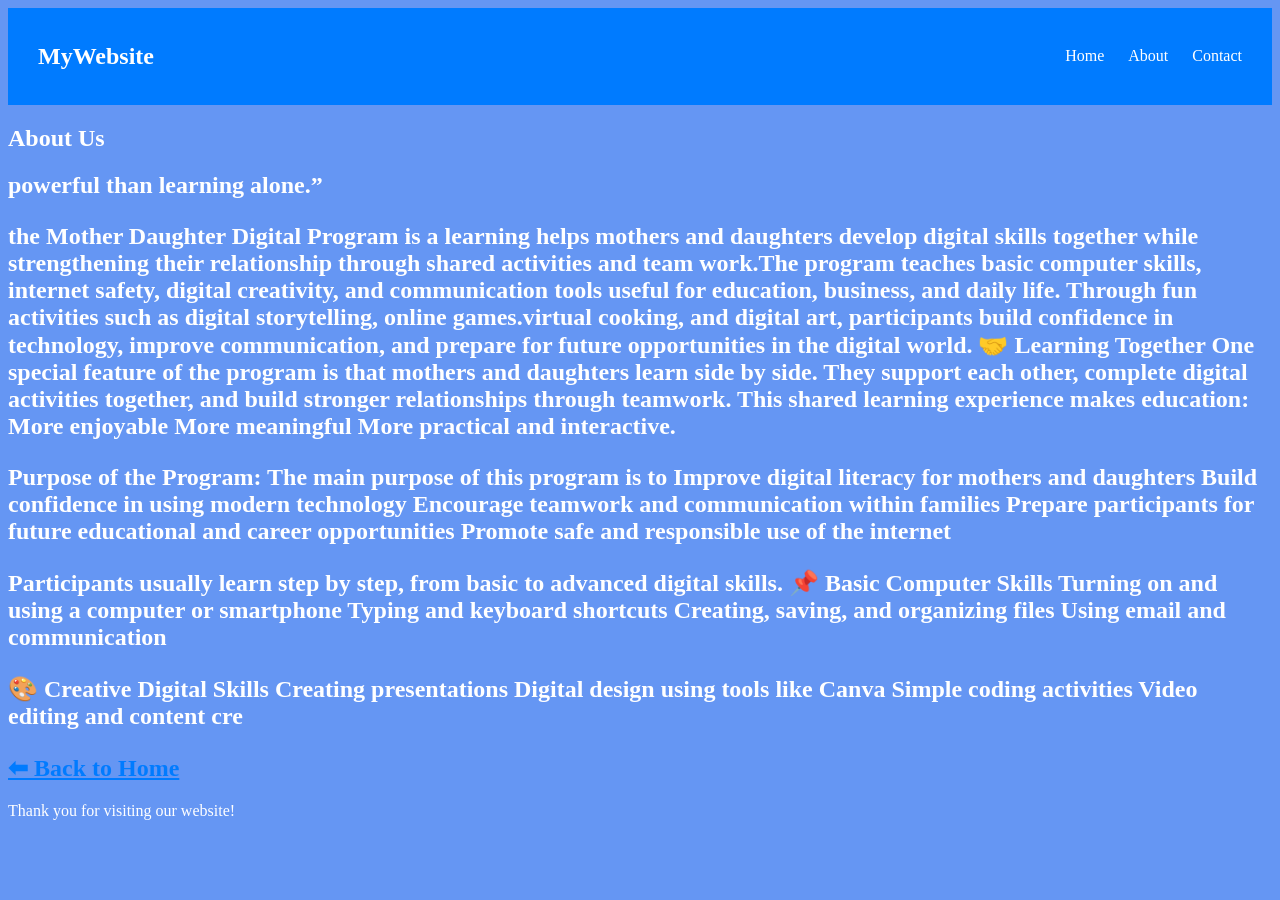
<file: about.html>
<!DOCTYPE html>
<html lang="en">
<head>
  <meta charset="UTF-8" />
  <meta name="viewport" content="width=device-width, initial-scale=1.0"/>
  <link href="about.css"rel=stylesheet>
  
   
  
</head>

<body>

  <!-- Navbar -->
  <div class="navbar">
    <h2>MyWebsite</h2>
    <div class="nav-links">
      <a href="home.html">Home</a>
      <a href="about.html">About</a>
      <a href="contact.html">Contact</a>
    </div>
  </div>

  <!-- About Content -->
  <div class="container">
    <h2>About Us</h2>
    <p>
      

 <h2>powerful than learning alone.”
    <p>
the Mother Daughter Digital Program is a learning  helps mothers and daughters develop digital skills together while strengthening their relationship through shared activities and 
   team  work.The program teaches basic computer skills, internet safety, digital creativity, and communication tools useful for education, business, and daily life. Through fun activities such 
   as digital storytelling,
    online games.virtual cooking, and digital art, participants build confidence in technology, improve communication, and prepare
     for future opportunities in the digital world.
     🤝 Learning Together
One special feature of the program is that mothers and daughters learn side by side. They support each other, complete digital activities together, and build stronger relationships through teamwork.
This shared learning experience makes education:
More enjoyable
More meaningful
More practical and interactive.</p>

<p>
<h2>Purpose of the Program:

The main purpose of this program is to

Improve digital literacy for mothers and daughters
Build confidence in using modern technology
Encourage teamwork and communication within families
Prepare participants for future educational and career opportunities
Promote safe and responsible use of the internet</p>
<p>

Participants usually learn step by step, from basic to advanced digital skills.

📌 Basic Computer Skills
Turning on and using a computer or smartphone
Typing and keyboard shortcuts
Creating, saving, and organizing files
Using email and communication</p>

<p>
  🎨 Creative Digital Skills
Creating presentations
Digital design using tools like Canva
Simple coding activities
Video editing and content cre
</p>
  <a href="home.html" class="back-home">⬅ Back to Home</a>
</div>
    <p>
      Thank you for visiting our website!
    </p>
  </div>

</body>
</file>
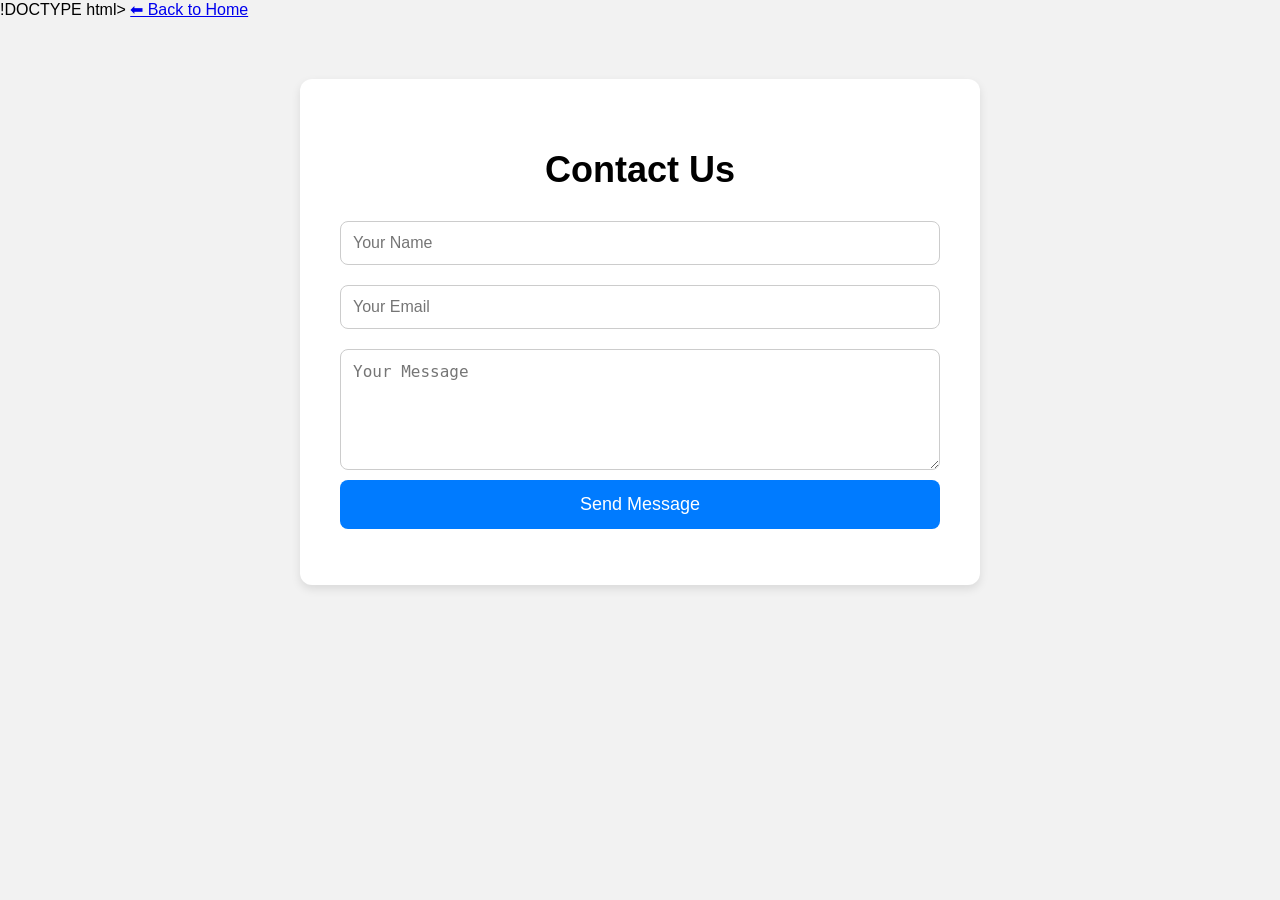
<file: contact.html>
!DOCTYPE html>
<html lang="en">
<head>
  <meta charset="UTF-8">
  <title>Contact Us</title>

  <style>
    body {
      margin: 0;
      font-family: Arial, sans-serif;
      background-color: #f2f2f2;
    }

    .contact-section {
      background-color: #ffffff;
      max-width: 600px;
      margin: 60px auto;
      padding: 40px;
      border-radius: 12px;
      box-shadow: 0 4px 10px rgba(0,0,0,0.1);
    }

    .contact-section h2 {
      text-align: center;
      font-size: 36px;
      margin-bottom: 20px;
    }

    .contact-section input,
    .contact-section textarea {
      width: 100%;
      padding: 12px;
      margin: 10px 0;
      border: 1px solid #ccc;
      border-radius: 8px;
      font-size: 16px;
    }

    .contact-section button {
      width: 100%;
      padding: 14px;
      background-color: #007bff;
      color: white;
      border: none;
      border-radius: 8px;
      font-size: 18px;
      cursor: pointer;
    }

    .contact-section button:hover {
      background-color: #0056b3;
    }
  </style>
</head>
  <a href="home.html" class="back-home">⬅ Back to Home</a>
<body>

  <div class="contact-section">
    <h2>Contact Us</h2>

    <form>
      <input type="text" placeholder="Your Name" required>
      <input type="email" placeholder="Your Email" required>
      <textarea rows="5" placeholder="Your Message" required></textarea>
      <button type="submit">Send Message</button>
    </form>
  </div>

</body>
</html>
</file>
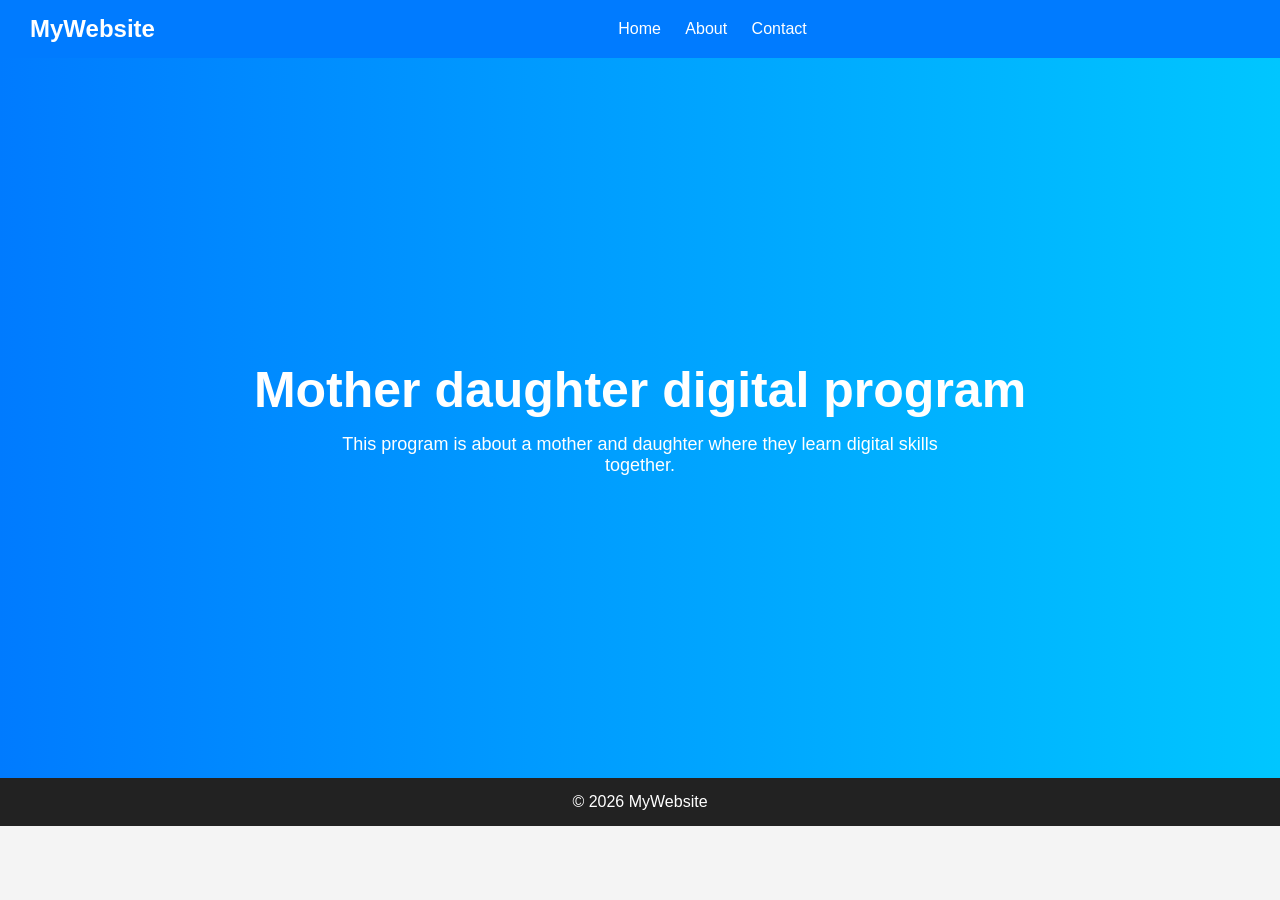
<file: home.html>
<!DOCTYPE html>
<html>
<head>
  <meta charset="UTF-8" />
  <link  href="home.css"rel=stylesheet>
  <title>Home Page</title>

  <style>
    * {
      margin: 0;
      padding: 0;
      box-sizing: border-box;
      font-family: Arial, sans-serif;
    }

    body {
      background: #f4f4f4;
    }



    .nav-links a {
      color: white;
      text-decoration: none;
      margin-left: 20px;
    }

    .nav-links a:hover {
      text-decoration: underline;
    }

    .hero {
      height: 80vh;
      display: flex;
      flex-direction: column;
      justify-content: center;
      align-items: center;
      text-align: center;
      background: linear-gradient(to right, #007BFF, #00c6ff);
      color: white;
      padding: 20px;
    }

    .hero h1 {
      font-size: 50px;
      margin-bottom: 15px;
    }

    .hero p {
      font-size: 18px;
      max-width: 600px;
    }

    .btn {
      margin-top: 20px;
      padding: 12px 25px;
      border: none;
      background: white;
      color: #007BFF;
      border-radius: 5px;
      cursor: pointer;
    }

    .footer {
      text-align: center;
      padding: 15px;
      background: #222;
      color: white;
    }
  </style>
</head>

<body>

  <div class="navbar">
    <h2>MyWebsite</h2>
    <div class="nav-links">
      <a href="home.html">Home</a>
      <a href="about.html">About</a>
      <a href="contact.html">Contact</a>
    </div>
  <br>
</div>
  </div>

  <div class="hero">
    <h1>Mother daughter digital program</h1>
    <p>This program is about a mother and daughter where
      they learn digital skills together.</p>
  </div>

  <div class="footer">
    © 2026 MyWebsite
  </div>

</body>
</html>
</file>
<file: about.css>
body {
      background: #f4f4f4;
    }

    .navbar {
      background: #007BFF;
      padding: 15px 30px;
      display: flex;
      justify-content: space-between;
      align-items: center;
      color: white;
    }

    .nav-links a {
      color: white;
      text-decoration: none;
      margin-left: 20px;
    }

    .nav-links a:hover {
      text-decoration: underline;
    }

    .hero {
      height: 80vh;
      display: flex;
      flex-direction: column;
      justify-content: center;
      align-items: center;
      text-align: center;
      background: linear-gradient(to right, #007BFF, #00c6ff);
      color: white;
      padding: 20px;
    }
  

    .hero h1 {
      font-size: 50px;
      margin-bottom: 15px;
    }

    .hero p {
      font-size: 90px;
      max-width: 600px;
    }

  
body { background-color: #6596f3; }   
body {
  color: white;
}
nav a {
  color: burlywood;
}
.back-home {
  color: #007BFF;
}
</file>
<file: home.css>
* {
      margin: 0;
      padding: 0;
      box-sizing: border-box;
      font-family: Arial, sans-serif;
    }

    body {
      background: #f4f4f4;
    }

    .navbar {
      background: #007BFF;
      padding: 15px 30px;
      display: flex;
      justify-content: space-between;
      align-items: center;
      color: white;
    }

    .nav-links a {
      color: white;
      text-decoration: none;
      margin-left: 20px;
    }

    .nav-links a:hover {
      text-decoration: underline;
    }

    .hero {
      height: 80vh;
      display: flex;
      flex-direction: column;
      justify-content: center;
      align-items: center;
      text-align: center;
      background: linear-gradient (to right, #007BFF, #00c6ff);
      color: white;
      padding: 20px;
    }

    .hero h1 {
      font-size: 90px;
      margin-bottom: 15px;
    }

    .hero p {
      font-size: 90px;
      max-width: 600px;
    }

    .btn {
      margin-top: 20px;
      padding: 12px 25px;
      border: none;
      background: white;
      color: #007BFF;
      border-radius: 5px;
      cursor: pointer;
    }

    .footer {
      text-align: center;
      padding: 15px;
      background: #222;
      color: white;
   
    }
</file>
